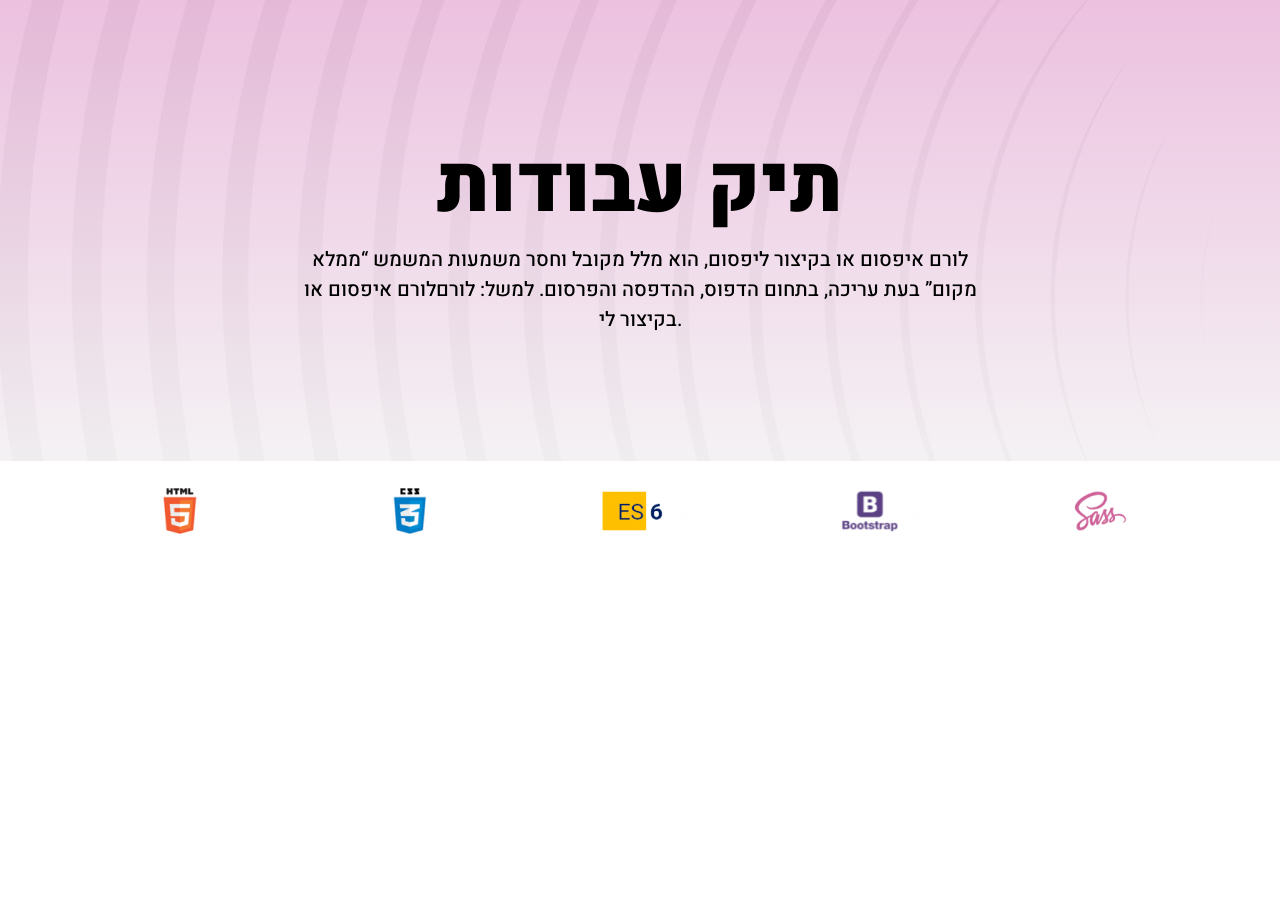
<file: index.html>
<!DOCTYPE html>
<html lang="en">

<head>
    <meta charset="UTF-8">
    <meta name="viewport" content="width=device-width, initial-scale=1.0">
    <title>Exercise 1</title>
    <link rel="preconnect" href="https://fonts.googleapis.com">
    <link rel="preconnect" href="https://fonts.gstatic.com" crossorigin>
    <link href="https://fonts.googleapis.com/css2?family=Heebo:wght@900;500" rel="stylesheet">
    <link rel="stylesheet" href="styles.css">

</head>

<body>
    <div class="header-container">
        <div class="text-container">
            <h1>תיק עבודות</h1>
            <p>
                לורם איפסום או בקיצור ליפסום, הוא מלל מקובל וחסר משמעות המשמש “ממלא מקום” בעת עריכה, בתחום הדפוס, ההדפסה
                והפרסום. למשל:
                לורםלורם איפסום או בקיצור לי.
            </p>
        </div>
    </div>
    <div class="technologies">
        <img src="./images/img-HTML.png">
        <img src="./images/img-CSS.png">
        <img src="./images/img-ES6.png">
        <img src="./images/img-Bootstrap.png">
        <img src="./images/img-SASS.png">
    </div>
</body>

</html>
</file>
<file: styles.css>
* {
    padding: 0;
    margin: 0;
    box-sizing: border-box;
    text-align: center;
}


.text-container>h1 {
    font: normal normal 900 80px/118px Heebo;
}

.text-container>p {
    font: normal normal 500 20px/30px Heebo;
}

.header-container {
    background-image:
        linear-gradient(to bottom, rgba(245, 20, 178, 0.171), rgba(255, 255, 255, 0.5)), url('./images/bg2.jpg');
    height: 28.8125em;
    display: flex;
    justify-content: center;
    align-items: center;
}

.text-container {
    display: flex;
    flex-direction: column;
    justify-content: center;
    align-items: center;
    width: 55%;
}

.technologies {
    display: flex;
    justify-content: space-evenly;
    flex-wrap: wrap;
    align-items: center;
}
</file>
